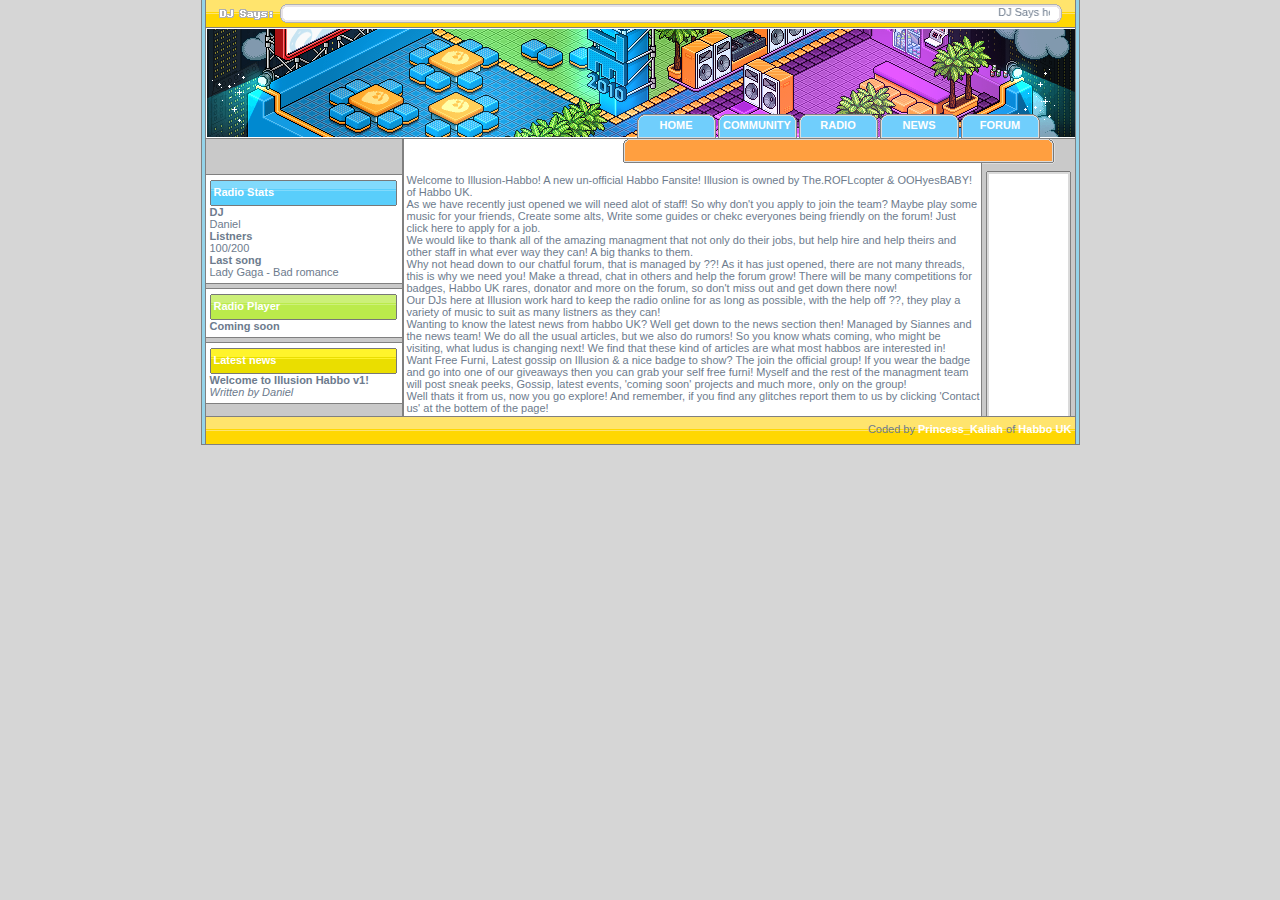
<file: index.html>
<!DOCTYPE html PUBLIC "-//W3C//DTD XHTML 1.0 Strict//EN"
"http://www.w3.org/TR/xhtml1/DTD/xhtml1-strict.dtd"> 
<html xmlns="http://www.w3.org/1999/xhtml" lang="en" xml:lang="en">
	<head>
	
		<meta http-equiv="content-type" content="text/html; charset=iso-8859-1" />
		<meta name="author" content="Chaad - FansiteDB" />
		
		<title></title>
		
		<link href="css/global.css" type="text/css" rel="stylesheet" />
		
		<script language="JavaScript" type="text/javascript">
			/*<![CDATA[*/
				var Lst;
				
				function CngClass(obj){
					if (Lst) Lst.className='tab-blue';
					obj.className='tab-orange';
					Lst=obj;
				}
			
			/*]]>*/
		</script>
	
	</head>
	<body>
		<div id="container">
			<div id="djsays">
				<marquee>
					DJ Says here!
				</marquee> 
			</div>
			<div id="banner">
				<div id="navigation">
					<ul>
						<li class="tab-blue" onclick="CngClass(this);">
							<a target="nav" href="nav1.html"> HOME </a>
						</li>
						
						<li class="tab-blue" onclick="CngClass(this);">
							<a target="nav" href="nav2.html"> COMMUNITY </a>
						</li>
						
						<li class="tab-blue" onclick="CngClass(this);">
							<a href="#"> RADIO </a>
						</li>
						
						<li class="tab-blue" onclick="CngClass(this);">
							<a href="#"> NEWS </a>
						</li>
						 
						<li class="tab-blue" onclick="CngClass(this);">
							<a href="#"> FORUM </a>
						</li>
					</ul>
				</div>
			</div>
			<div id="subnav">
				<p>
<iframe id="nav" allowTransparency background-color="transparent" width="450" height="18" ... frameborder="0" scrolling="no"></iframe>
				</p>
			</div>
			<div id="page">
				<div id="left">
					<div class="contentbox">
						<div class="contentbox-header"></div>
						<div class="contentbox-mid">
							<div class="header blue"><a href="#"> Radio Stats </a></div>
							
								<p><strong>DJ</strong> </p>
                                                                <p>Daniel</p>
                                                                <p><strong>Listners</strong></p> 
                                                                <p>100/200</p>
                                                                <p><strong>Last song</strong> </p>
                                                                <p>Lady Gaga - Bad romance</p>
							
						</div>
						<div class="contentbox-footer"></div>
					</div>
					
					<div class="contentbox">
						<div class="contentbox-header"></div>
						<div class="contentbox-mid">
							<div class="header green"><a href="#"> Radio Player </a></div>
							<p>
								<strong>Coming soon</strong>
							</p>
						</div>
						<div class="contentbox-footer"></div>
					</div>
					
					<div class="contentbox">
						<div class="contentbox-header"></div>
						<div class="contentbox-mid">
							<div class="header yellow"><a href="#"> Latest news </a></div>
							<p>
								<strong>Welcome to Illusion Habbo v1!</strong>
                                                                <em>Written by Daniel</em>
							</p>
						</div>
						<div class="contentbox-footer"></div>
					</div>
				</div>
				
				<div id="middle">
					<p>Welcome to Illusion-Habbo! A new un-official Habbo Fansite! Illusion is owned by The.ROFLcopter & OOHyesBABY! of Habbo UK.</p>

<p>As we have recently just opened we will need alot of staff! So why don't you apply to join the team? Maybe play some music for your friends, Create some alts, Write some guides or chekc everyones being friendly on the forum! Just click here to apply for a job.</p>


<p>We would like to thank all of the amazing managment that not only do their jobs, but help hire and help theirs and other staff in what ever way they can! A big thanks to them.</p>


<p>Why not head down to our chatful forum, that is managed by ??! As it has just opened, there are not many threads, this is why we need you! Make a thread, chat in others and help the forum grow! There will be many competitions for badges, Habbo UK rares, donator and more on the forum, so don't miss out and get down there now!</p>


<p>Our DJs here at Illusion work hard to keep the radio online for as long as possible, with the help off ??, they play a variety of music to suit as many listners as they can!</p>


<p>Wanting to know the latest news from habbo UK? Well get down to the news section then! Managed by Siannes and the news team! We do all the usual articles, but we also do rumors! So you know whats coming, who might be visiting, what ludus is changing next! We find that these kind of articles are what most habbos are interested in!</p>


<p>Want Free Furni, Latest gossip on Illusion & a nice badge to show? The join the official group! If you wear the badge and go into one of our giveaways then you can grab your self free furni! Myself and the rest of the managment team will post sneak peeks, Gossip, latest events, 'coming soon' projects and much more, only on the group!</p>


<p>Well thats it from us, now you go explore! And remember, if you find any glitches report them to us by clicking 'Contact us' at the bottem of the page!</p>
				</div>
				
				
				
				<div class="clear"></div>				
			</div>
			<div id="footer">
				Coded by <a href="http://habbo.com/home/Princess_Kaliah" target="_blank">Princess_Kaliah</a> of <a href="http://habbo.co.uk" target="_blank">Habbo UK</a>
			</div>
		</div>
	</body>
</html>
</file>
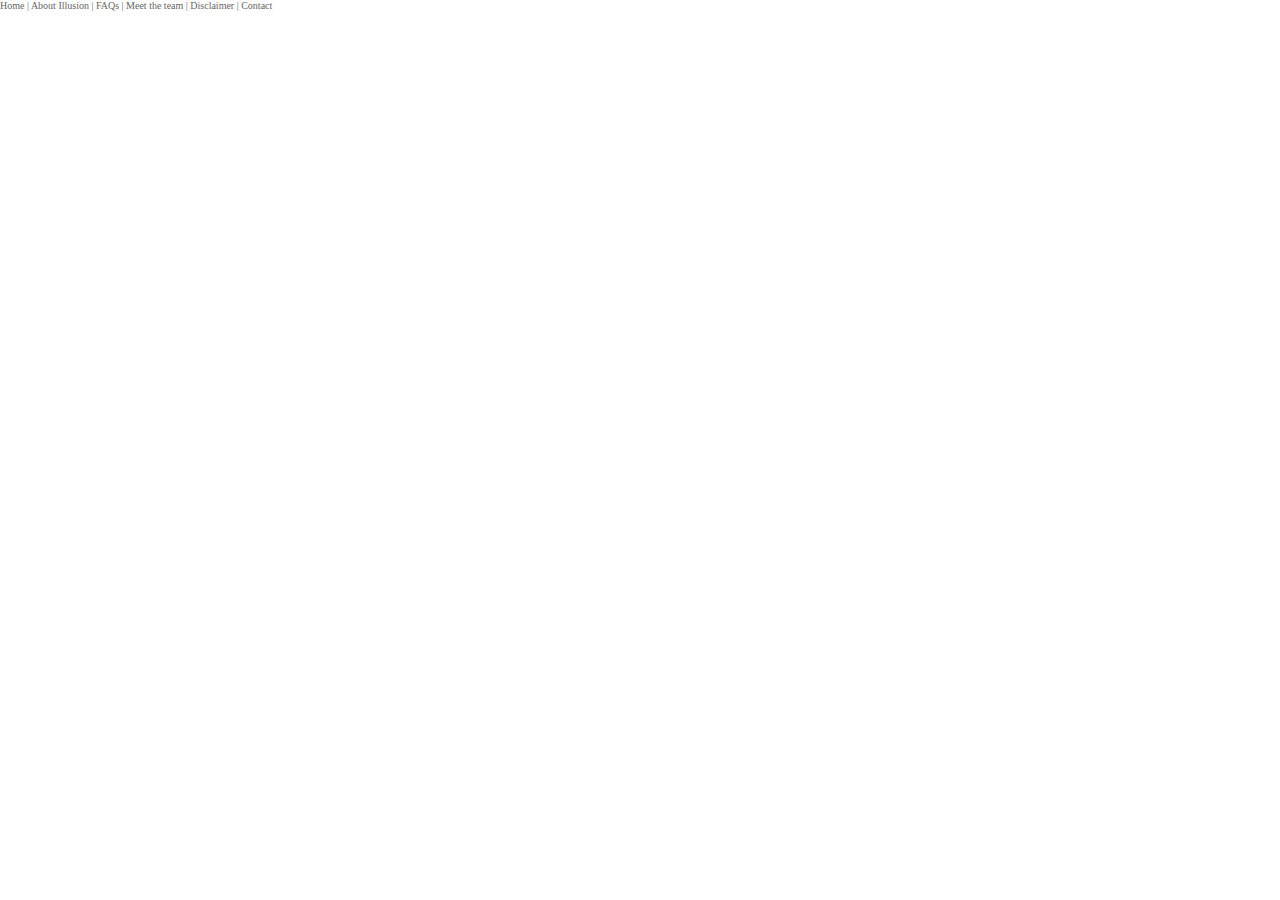
<file: nav1.html>
<!DOCTYPE html PUBLIC "-//W3C//DTD XHTML 1.0 Transitional//EN" "http://www.w3.org/TR/xhtml1/DTD/xhtml1-transitional.dtd">
<html xmlns="http://www.w3.org/1999/xhtml">
<head>
<meta http-equiv="Content-Type" content="text/html; charset=utf-8" />
<link href="style2.css" rel="stylesheet" type="text/css"/>
</head>
<body>Home | About Illusion | FAQs | Meet the team | Disclaimer | Contact
</body</html>
</file>
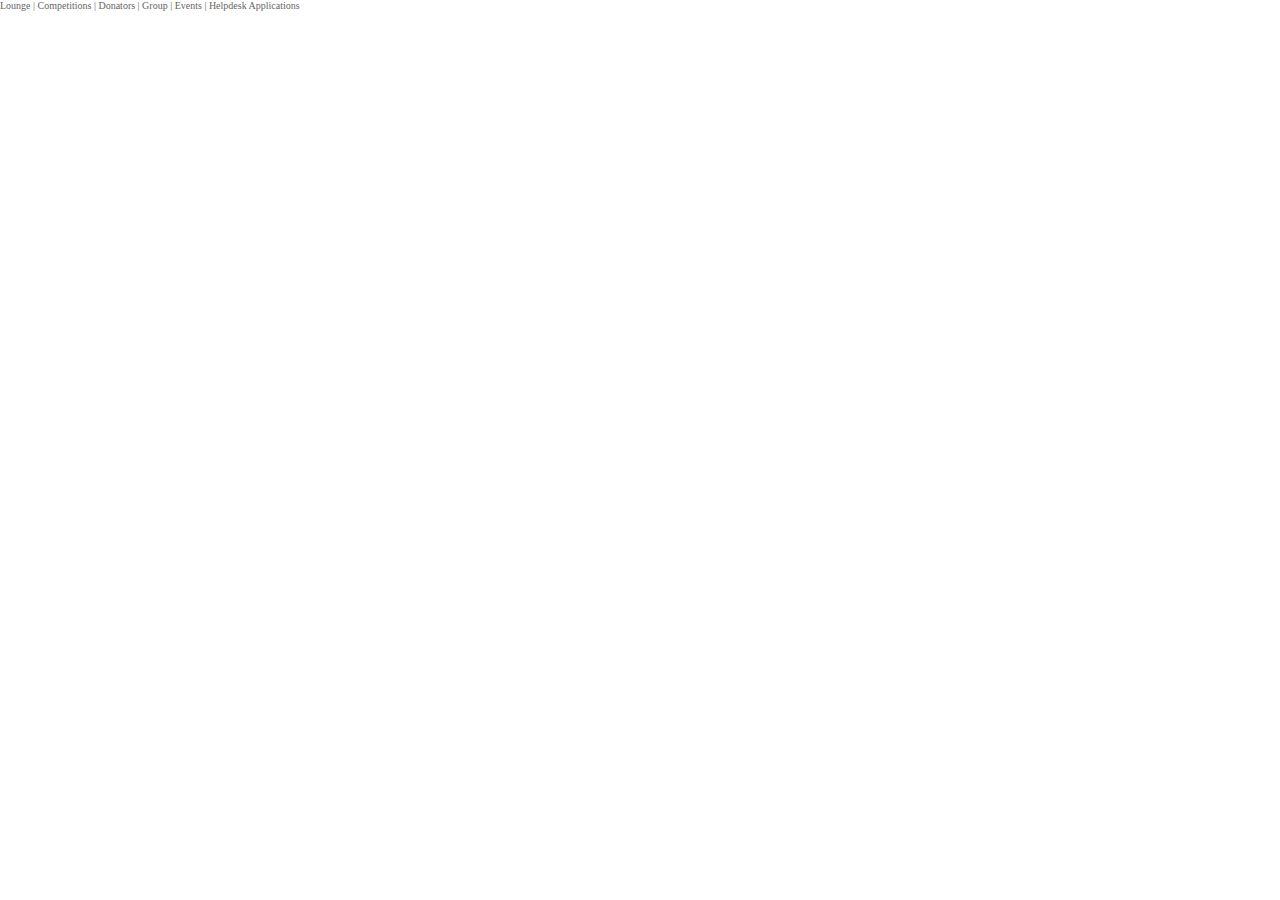
<file: nav2.html>
<!DOCTYPE html PUBLIC "-//W3C//DTD XHTML 1.0 Transitional//EN" "http://www.w3.org/TR/xhtml1/DTD/xhtml1-transitional.dtd">
<html xmlns="http://www.w3.org/1999/xhtml">
<head>
<meta http-equiv="Content-Type" content="text/html; charset=utf-8" />
<link href="style2.css" rel="stylesheet" type="text/css"/>
</head>
<body>
Lounge | Competitions | Donators | Group | Events | Helpdesk Applications<br>
</body</html>
</file>
<file: css/global.css>
@charset "utf-8";

/* GLOBAL */
html, body {
	background: #D6D6D6;
	border: 0;
	color: #6D7B8D;
	font-family: "Tahoma", Verdana, Arial;
	font-size: 11px;
	margin: 0; 
	padding: 0;
}

*, form, img, p, tr, td, th, ul, li{
	margin: 0;
	padding: 0;
	border: 0;
}

a:link, a:visited, a:active {
	color: #FFFFFF;
	font-weight: bold;
	text-decoration: none;
}

a:hover {
	text-decoration: underline;
}

/* CUSTOM */
div#container {
	margin: 0 auto 0 auto;
	width: 879px;
}

	div#djsays {
		background: url(../images/djsays.png);
		height: 23px;
		padding: 6px 30px 0 85px;
		width: 764px;
	}
	
	div#banner {
		background: url(../images/banner.png);
		height: 109px;
		width: 879px;
	}
	
		div#navigation {
			float: right;
			margin: 79px 38px 0 0;
			width: 405px;
		}
		
			div#navigation li {
				display: block;
				float: left;
				margin-right: 2px;
			}
			
				li.tab-orange {
					background: url(../images/tab-orange.png);
					height: 22px;
					padding: 8px 0 0 0;
					text-align: center;
					width: 79px;
				}
				
				li.tab-blue {
					background: url(../images/tab-blue.png);
					height: 19px;
					padding: 11px 0 0 0;
					text-align: center;
					width: 79px;
				}
			
		div#subnav {
			background: url(../images/subnav.png);
			height: 36px;
			width: 879px;
		}
		
			div#subnav p {
				float: right;
				height: 15px;
				margin-right: 26px;
				padding: 6px 6px 4px 6px;
				width: 419px;
			}
		
		div#page {
			background: url(../images/page.png);
			overflow: hidden;
			padding: 0 0 0 5px;
			width: 874px;
		}
		
			div#left {
				float: left;
				width: 201px;
			}
			
				div.contentbox {
					margin-bottom: 4px;
					width: 196px;
				}
				
					div.contentbox-header {
						background: url(../images/contentbox-header.png);
						height: 6px;
						width: 196px;
					}
					
					div.contentbox-mid {
						background: #FFF;
						overflow: hidden;
						padding: 0 5px 3px 4px;
						width: 187px;
					}
					
						div.contentbox-mid p {
							width: 187px;
						}
					
						div.header {
							height: 16px;
							padding: 6px 4px 4px 4px;
							width: 179px;
						}
						
							div.header.blue {
								background: url(../images/header-blue.png);
							}
							
							div.header.green {
								background: url(../images/header-green.png);
							}
							
							div.header.yellow {
								background: url(../images/header-yellow.png);
							}
					
					div.contentbox-footer {
						background: url(../images/contentbox-footer.png);
						height: 3px;
						width: 196px;
					}
					
		div#middle {
			float: left;
			padding: 0 7px 1px 0;
			width: 573px;
		}
		
			div#middle p {
				width: 573px;
			}
			
		div#right {
			float: right;
			padding: -1px 0 0 13px;
			padding-top: 17px;
			width: 84px;
		}
		
			div#buttons {
				width: 63px;
			}
		
				div#buttons img {
					margin: 0 0 7px 0;
				}

	div.clear {
		clear: both;
	}
								
	div#footer {
		background: url(../images/footer.png);
		height: 14px;
		padding: 8px;
		text-align: right;
		width: 863px;
	}
</file>
<file: style2.css>
body {
	font: 10px verdana;
	color: #666666;
	margin:0px auto 0 auto;
}

a {	
font: 10px verdana; 
}

a:link    {
text-decoration: none;  
color: #666666; 
}

a:visited { 
text-decoration: none;  
color: #666666; 
}

a:hover   { 
text-decoration: none; 
color: #666666; 
}

a:active  { 
text-decoration: none;  
color: #666666; 
}
</file>
